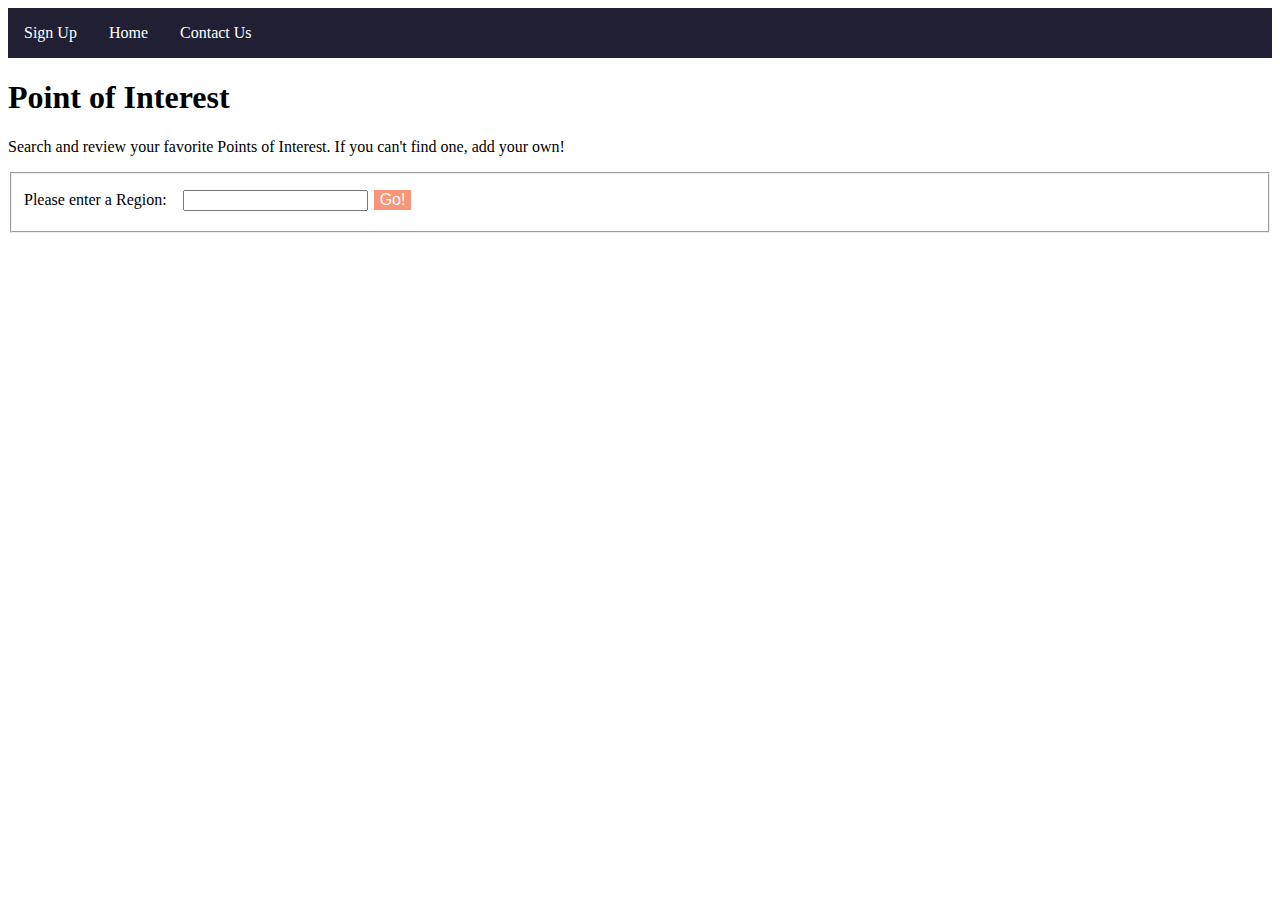
<file: index.html>
<!DOCTYPE html>
<html>
<head>
    <title>Point Of Interest</title>
    <link rel="stylesheet" type="text/css" href="main.css">
</head>
<body>
    <ul>
        <li><a href ="signup.html">Sign Up</a></li>
        <li><a href ="#">Home</a></li>
        <li><a href ="#">Contact Us</a></li>
    </ul>
    <h1>Point of Interest</h1>
    <p>Search and review your favorite Points of Interest. If you can't find one, add your own! </p>
    <form method="get" action="searchresult.php">
    <fieldset>
    <label>Please enter a Region:</label>
    <input name="region" />
    <input type="submit" value="Go!" />
    </fieldset>
    </form>
</body>
</html>
</file>
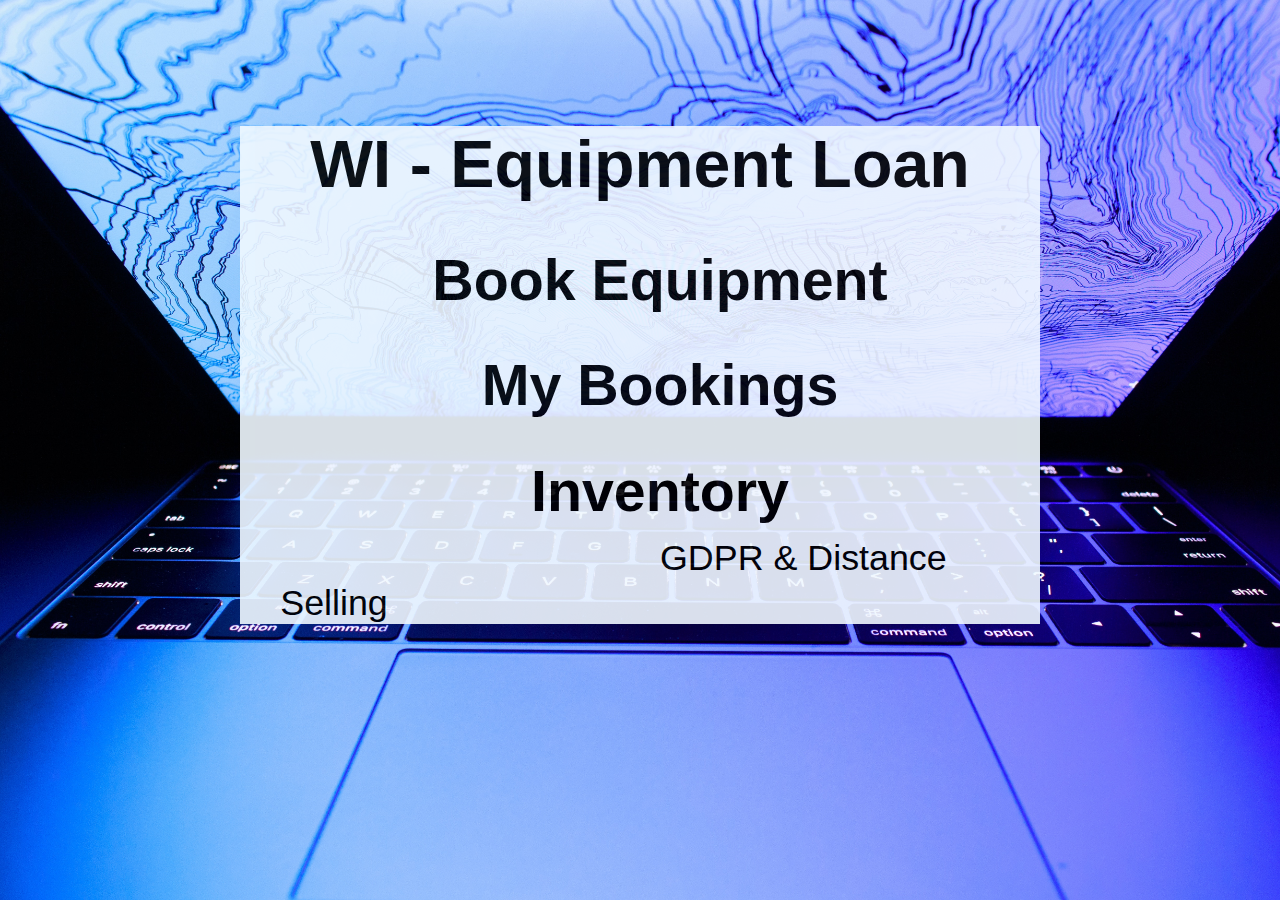
<file: assignment/index.html>
<!DOCTYPE html>
<html lang="en">
<head>
    <meta charset="UTF-8">
    <meta name="viewport" content="width=device-width, initial-scale=1.0">
    <meta name="google-signin-client_id" content="347645953183-p19m4u731evpu49dijrsevbof4tuvtje.apps.googleusercontent.com">
    <meta http-equiv="X-UA-Compatible" content="ie=edge">
    <link rel="stylesheet" href="css/main.css">
    <link rel="shortcut icon" href="img/icon.jfif" type="image/x-icon"/>
    <title>WI - Equipment Loan</title>
</head>
<body>
    <!--content div open-->
    <div id="content">
        <section>
            <h1>WI - Equipment Loan</h1>
            <ul>
                <!--list of pages-->
                <h2 class="book_equipment"> <a href="book_equipment.html">Book Equipment</a> </h2>
                <h2 class="my_booking"> <a href="my_booking.html">My Bookings</a> </h2>
                <h2 class="inventory"> <a href="password.html">Inventory</a> </h2>
                <!--GDPR-->
                <a class="gdpr" href="doc/gdpr_ds.docx">GDPR & Distance Selling</a>
            </ul>
        </section>       
    </div>
    <!--content div end-->
</body>
</html>
</file>
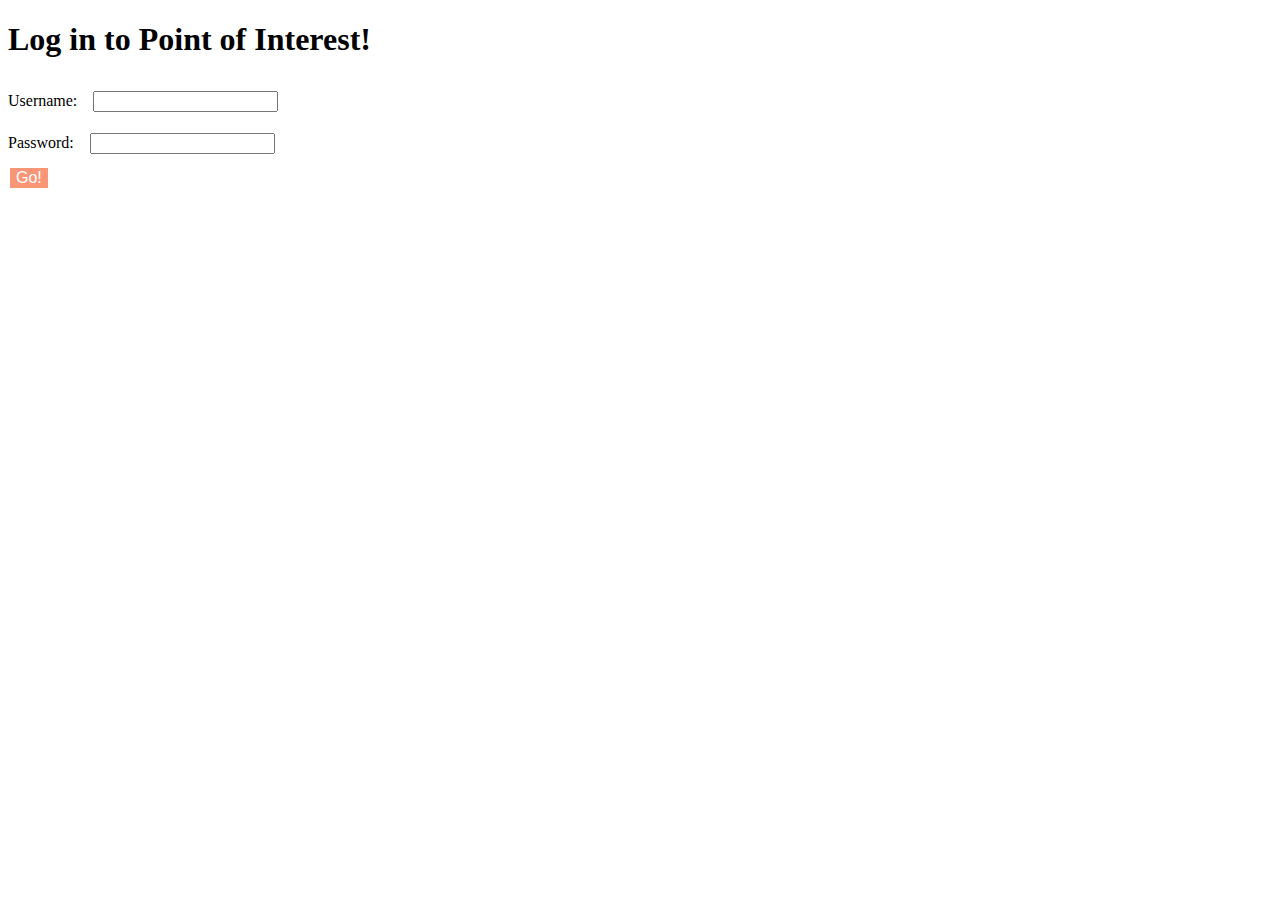
<file: login.html>
<!DOCTYPE html>
<html>
<head>
    <title>Point of Interest! Login</title>
    <link rel="stylesheet" type="text/css" href="main.css">
</head>
<body>
<h1>Log in to Point of Interest!</h1>
<form method="post" action="login.php">
<label for="username">Username:</label>
<input name="username" id="username"/>
<br/>
<label for="password">Password:</label>
<input name="password" id="password" type="password"/>
<br/>
<input type="submit" value="Go!" />
</form>
</body>
</html>
</file>
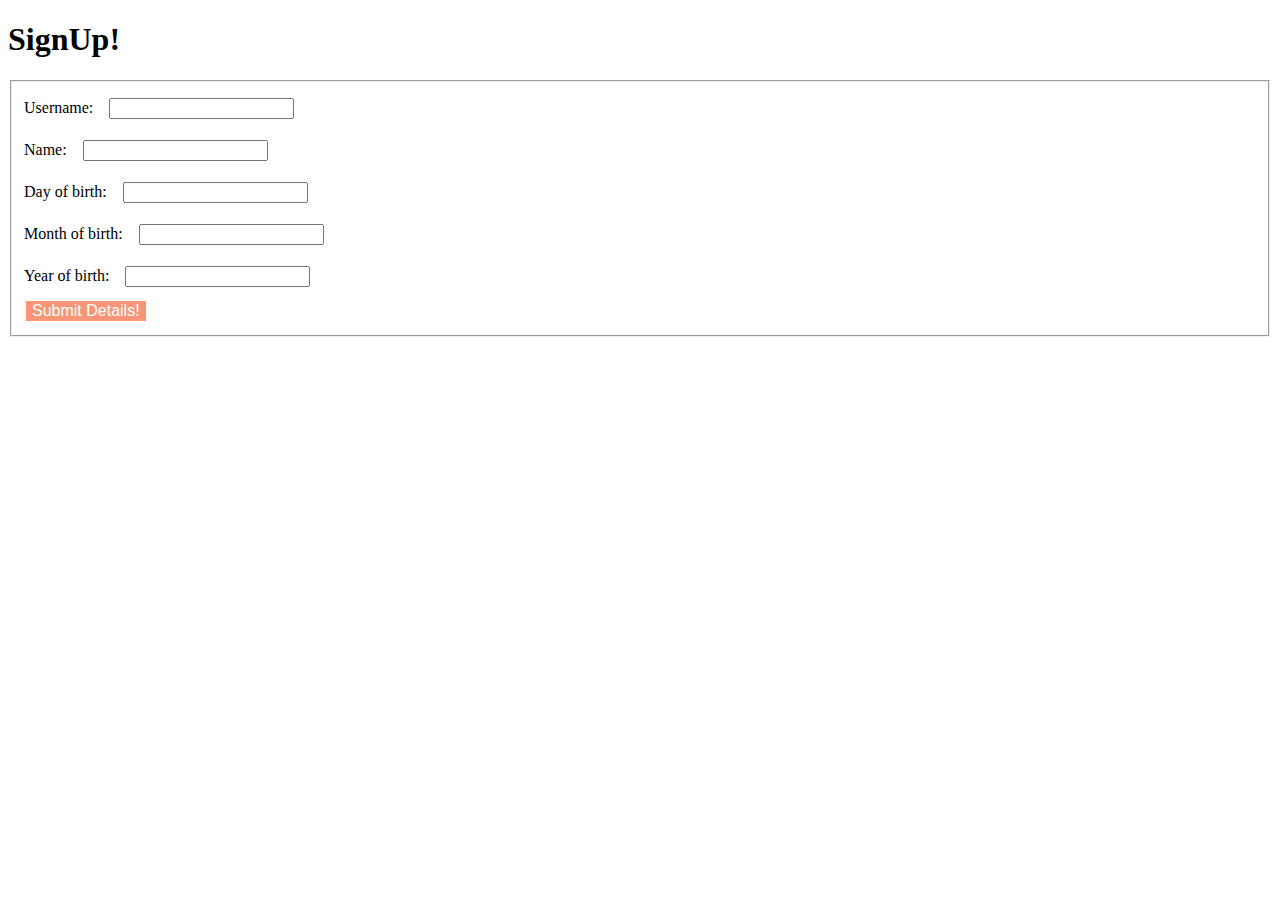
<file: signup.html>
<!DOCTYPE html>
<html>
<head>
<link rel="stylesheet" type="text/css" href="main.css">
<title>SignUp!</title>
</head>
<body>
<h1>SignUp!</h1>
<form method="post" action="signup.php">
<fieldset>
<label>Username:</label>
<input name="Username" /><br />
<label>Name:</label>
<input name="Name" /><br />
<label>Day of birth:</label>
<input name="Dayofbirth" /><br />
<label>Month of birth:</label>
<input name="Monthofbirth" /><br />
<label>Year of birth:</label>
<input name="Yearofbirth" /><br />
<input type="submit" value="Submit Details!" />
</fieldset>
</form>
</body>
</html>
</file>
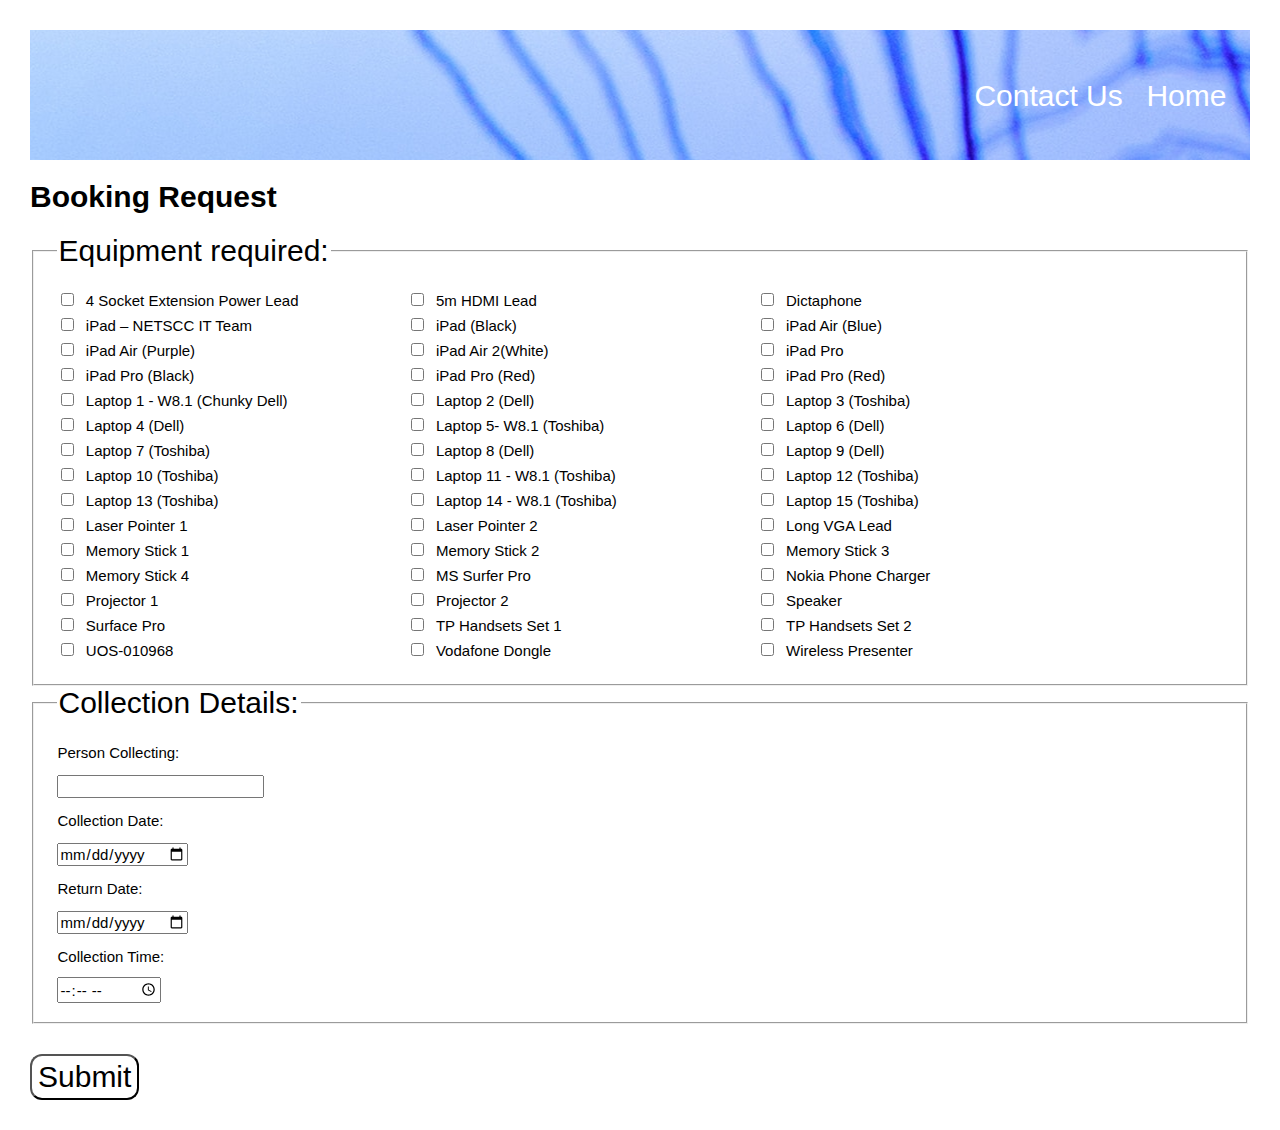
<file: assignment/book_equipment.html>
<!DOCTYPE html>
<html lang="en">
<head>
    <meta charset="UTF-8">
    <meta name="viewport" content="width=device-width, initial-scale=1.0">
    <meta http-equiv="X-UA-Compatible" content="ie=edge">
    <link rel="stylesheet" href="css/book_equipment.css">
    <link rel="shortcut icon" href="img/icon.jfif" type="image/x-icon"/>
    <script> src="scripts/book_equipment.js"</script>
    <title>WI - Booking Request</title>
</head>
<!--body begin-->
<body>
    <!--wrapper begin-->
    <div class="wrapper">
        <!--header open-->
        <header>
            <ul>
                <!--this is the header to navigate through pages-->
                <li class="home_link"><a href="index.html">Home</a></li>
                <li class="contact_us_link"><a href="contact_us.html">Contact Us</a></li>
            </ul>
        </header>
        <!--header close-->
        <!--main section open-->
        <div class="main_section">
            <h1>Booking Request</h1>
            <!-- <form id="request" method="post" action="acknowledge.php"> -->
                <form id="request" action="mailto:someone@example.com" method="post" enctype="text/plain">
                <fieldset>
                    <legend>Equipment required:</legend>
                    <!--this is the list of equipment for renting-->
                    <wrapper class="checkbox_wrapper">
                        <div class="section_1">
                            <input type="checkbox" id="extension_lead" name="extension_lead">
                            <label for="extension_lead">4 Socket Extension Power Lead</label>
                        </div>
                        <div class="section_1">
                            <input type="checkbox" id="hdmi_lead" name="hdmi_lead">
                            <label for="hdmi_lead">5m HDMI Lead</label>
                        </div>
                        <div class="section_1">
                            <input type="checkbox" id="dictaphone" name="dictaphone">
                            <label for="dictaphone">Dictaphone</label>
                        </div>
                        <div class="section_2">
                            <input type="checkbox" id="ipad_1" name="ipad_1">
                            <label for="ipad_1">iPad – NETSCC IT Team</label>
                        </div>
                        <div class="section_2">
                            <input type="checkbox" id="ipad_2" name="ipad_2">
                            <label for="ipad_2">iPad (Black)</label>
                        </div>
                        <div class="section_2">
                            <input type="checkbox" id="ipad_3" name="ipad_3">
                            <label for="ipad_3">iPad Air (Blue)</label>
                        </div>
                        <div class="section_2">
                            <input type="checkbox" id="ipad_4" name="ipad_4">
                            <label for="ipad_4">iPad Air (Purple)</label>
                        </div>
                        <div class="section_2">
                            <input type="checkbox" id="ipad_5" name="ipad_5">
                            <label for="ipad_5">iPad Air 2(White)</label>
                        </div>
                        <div class="section_2">
                            <input type="checkbox" id="ipad_6" name="ipad_6">
                            <label for="ipad_6">iPad Pro</label>
                        </div>
                        <div class="section_2">
                            <input type="checkbox" id="ipad_7" name="ipad_7">
                            <label for="ipad_7">iPad Pro (Black)</label>
                        </div>
                        <div class="section_2">
                            <input type="checkbox" id="ipad_8" name="ipad_8">
                            <label for="ipad_8">iPad Pro (Red)</label>
                        </div>
                        <div class="section_3">
                            <input type="checkbox" id="laptop_1" name="laptop_1">
                            <label for="laptop_1">iPad Pro (Red)</label>
                        </div>
                        <div class="section_3">
                            <input type="checkbox" id="laptop_1" name="laptop_1">
                            <label for="laptop_1">Laptop 1 - W8.1 (Chunky Dell)</label>
                        </div>
                        <div class="section_3">
                            <input type="checkbox" id="laptop_2" name="laptop_2">
                            <label for="laptop_2">Laptop 2 (Dell)</label>
                        </div>
                        <div class="section_3">
                            <input type="checkbox" id="laptop_3" name="laptop_3">
                            <label for="laptop_3">Laptop 3 (Toshiba)</label>
                        </div>
                        <div class="section_3">
                            <input type="checkbox" id="laptop_4" name="laptop_4">
                            <label for="laptop_4">Laptop 4 (Dell)</label>
                        </div>
                        <div class="section_3">
                            <input type="checkbox" id="laptop_5" name="laptop_5">
                            <label for="laptop_5">Laptop 5- W8.1 (Toshiba)</label>
                        </div>
                        <div class="section_3">
                            <input type="checkbox" id="laptop_6" name="laptop_6">
                            <label for="laptop_6">Laptop 6 (Dell)</label>
                        </div>
                        <div class="section_3">
                            <input type="checkbox" id="laptop_7" name="laptop_7">
                            <label for="laptop_7">Laptop 7 (Toshiba)</label>
                        </div>
                        <div class="section_3">
                            <input type="checkbox" id="laptop_8" name="laptop_8">
                            <label for="laptop_8">Laptop 8 (Dell)</label>
                        </div>
                        <div class="section_3">
                            <input type="checkbox" id="laptop_9" name="laptop_9">
                            <label for="laptop_9">Laptop 9 (Dell)</label>
                        </div>
                        <div class="section_3">
                            <input type="checkbox" id="laptop_10" name="laptop_10">
                            <label for="laptop_10">Laptop 10 (Toshiba)</label>
                        </div>
                        <div class="section_3">
                            <input type="checkbox" id="laptop_11" name="laptop_11">
                            <label for="laptop_11">Laptop 11 - W8.1 (Toshiba)</label>
                        </div>
                        <div class="section_3">
                            <input type="checkbox" id="laptop_12" name="laptop_12">
                            <label for="laptop_12">Laptop 12 (Toshiba)</label>
                        </div>
                        <div class="section_3">
                            <input type="checkbox" id="laptop_13" name="laptop_13">
                            <label for="laptop_13">Laptop 13 (Toshiba)</label>
                        </div>
                        <div class="section_3">
                            <input type="checkbox" id="laptop_14" name="laptop_14">
                            <label for="laptop_14">Laptop 14 - W8.1 (Toshiba)</label>
                        </div>
                        <div class="section_3">
                            <input type="checkbox" id="laptop_15" name="laptop_15">
                            <label for="laptop_15">Laptop 15 (Toshiba)</label>
                        </div>
                        <div class="section_1">
                            <input type="checkbox" id="laser_1" name="laser_1">
                            <label for="laser_1">Laser Pointer 1</label>
                        </div>
                        <div class="section_1">
                            <input type="checkbox" id="laser_2" name="laser_2">
                            <label for="laser_2">Laser Pointer 2</label>
                        </div>
                        <div class="section_1">
                            <input type="checkbox" id="vga_lead" name="vga_lead">
                            <label for="vga_lead">Long VGA Lead</label>
                        </div>
                        <div class="section_1">
                            <input type="checkbox" id="memory_1" name="memory_1">
                            <label for="memory_1">Memory Stick 1</label>
                        </div>
                        <div class="section_1">
                            <input type="checkbox" id="memory_2" name="memory_2">
                            <label for="memory_2">Memory Stick 2</label>
                        </div>
                        <div class="section_1">
                            <input type="checkbox" id="memory_3" name="memory_3">
                            <label for="memory_3">Memory Stick 3</label>
                        </div>
                        <div class="section_1">
                            <input type="checkbox" id="memory_4" name="memory_4">
                            <label for="memory_4">Memory Stick 4</label>
                        </div>
                        <div class="section_1">
                            <input type="checkbox" id="ms_surfer" name="ms_surfer">
                            <label for="ms_surfer">MS Surfer Pro</label>
                        </div>
                        <div class="section_1">
                            <input type="checkbox" id="nokia_charger" name="nokia_charger">
                            <label for="nokia_charger">Nokia Phone Charger</label>
                        </div>
                        <div class="section_1">
                            <input type="checkbox" id="projector_1" name="projector_1">
                            <label for="projector_1">Projector 1</label>
                        </div>
                        <div class="section_1">
                            <input type="checkbox" id="projector_2" name="projector_2">
                            <label for="projector_2">Projector 2</label>
                        </div>
                        <div class="section_1">
                            <input type="checkbox" id="speaker" name="speaker">
                            <label for="speaker">Speaker</label>
                        </div>
                        <div class="section_1">
                            <input type="checkbox" id="surface_pro" name="surface_pro">
                            <label for="surface_pro">Surface Pro</label>
                        </div>
                        <div class="section_1">
                            <input type="checkbox" id="handset_1" name="handset_1">
                            <label for="handset_1">TP Handsets Set 1</label>
                        </div>
                        <div class="section_1">
                            <input type="checkbox" id="handset_2" name="handset_2">
                            <label for="handset_2">TP Handsets Set 2</label>
                        </div>
                        <div class="bottom">
                            <input type="checkbox" id="uos" name="uos">
                            <label for="uos">UOS-010968</label>
                        </div>
                        <div class="bottom">
                            <input type="checkbox" id="vodafone_dongle" name="vodafone_dongle">
                            <label for="vodafone_dongle">Vodafone Dongle</label>
                        </div>
                        <div class="bottom">
                            <input type="checkbox" id="presenter" name="presenter">
                            <label for="presenter">Wireless Presenter</label>
                        </div>
                        <!--end of equipment-->
                    </wrapper>
                </fieldset>
                <!--this is where the persons name will go-->
                <fieldset class="text_area">
                    <legend>Collection Details:</legend>    
                        <div>
                            <label for="person_name">Person Collecting:</label><br>
                            <input type = "text" name="person_name" required>
                        </div>
                        <div>
                            <label for="collect_date">Collection Date:</label><br>
                            <input type = "date" name="collect_date" required>
                        </div>
                        <div>
                            <label for="return_date">Return Date:</label><br>
                            <input type = "date" name="return_date" required>
                        </div>
                        <div>
                            <label for="collection_time">Collection Time:</label><br>
                            <input type = "time" name="collection_time" required>
                        </div>
                </fieldset>
                <p><input type="submit" name="send" value="Submit"></p>
            </form>
        </div>
        <!--main section close-->
    </div>
    <!--wrapper end-->
</body>
<!--body end-->
</html>
</file>
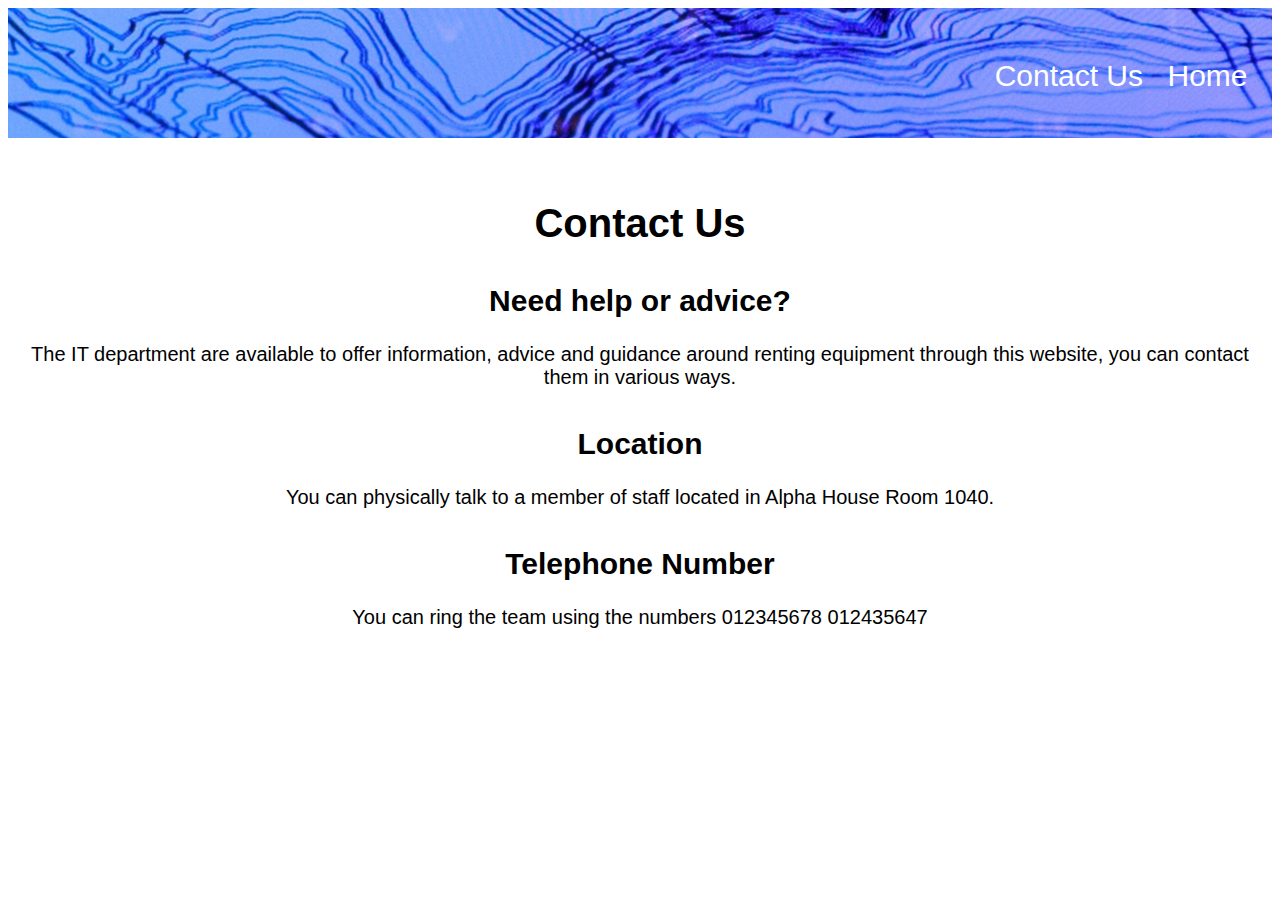
<file: assignment/contact_us.html>
<!DOCTYPE html>
<html lang="en">
<head>
    <meta charset="UTF-8">
    <meta name="viewport" content="width=device-width, initial-scale=1.0">
    <meta http-equiv="X-UA-Compatible" content="ie=edge">
    <link rel="stylesheet" href="css/contact_us.css">
    <link rel="shortcut icon" href="img/icon.jfif" type="image/x-icon"/>
    <title>WI - Equipment Loan</title>
</head>
<!--body open-->
<body>
    <!--wrapper open-->
    <div class="wrapper">
        <!--header open-->
        <header>
            <ul>
                <!--this is the header to navigate through pages-->
                <li><a href="index.html">Home</a></li>
                <li><a href="contact_us.html">Contact Us</a></li>
            </ul>
        </header>
        <!--header close-->
        <!--content open-->
        <div class="content">
            <h1>Contact Us</h1>
            <h2>Need help or advice?</h2> 
            <p>The IT department are available to offer information, advice and guidance around renting equipment through this website, you can contact them in various ways.</p>
            <h2>Location</h2>
            <p>You can physically talk to a member of staff located in Alpha House Room 1040.</p>
            <h2>Telephone Number</h2>
            <p>You can ring the team using the numbers 012345678 012435647</p>
            <h2><a href="mailto:p.hall@soton.ac.uk">Email Us</a></h2>
        </div>
        <!--content close-->
        <!--GDPR div begin-->
        <div class="gdpr">
        <footer>
            <a href="#">GDPR & Distance Selling</a>
        </footer>
        </div>
        <!--GDPR div end-->             
    </div>
    <!--wrapper close-->

</body>
<!--body close-->
</html>
</file>
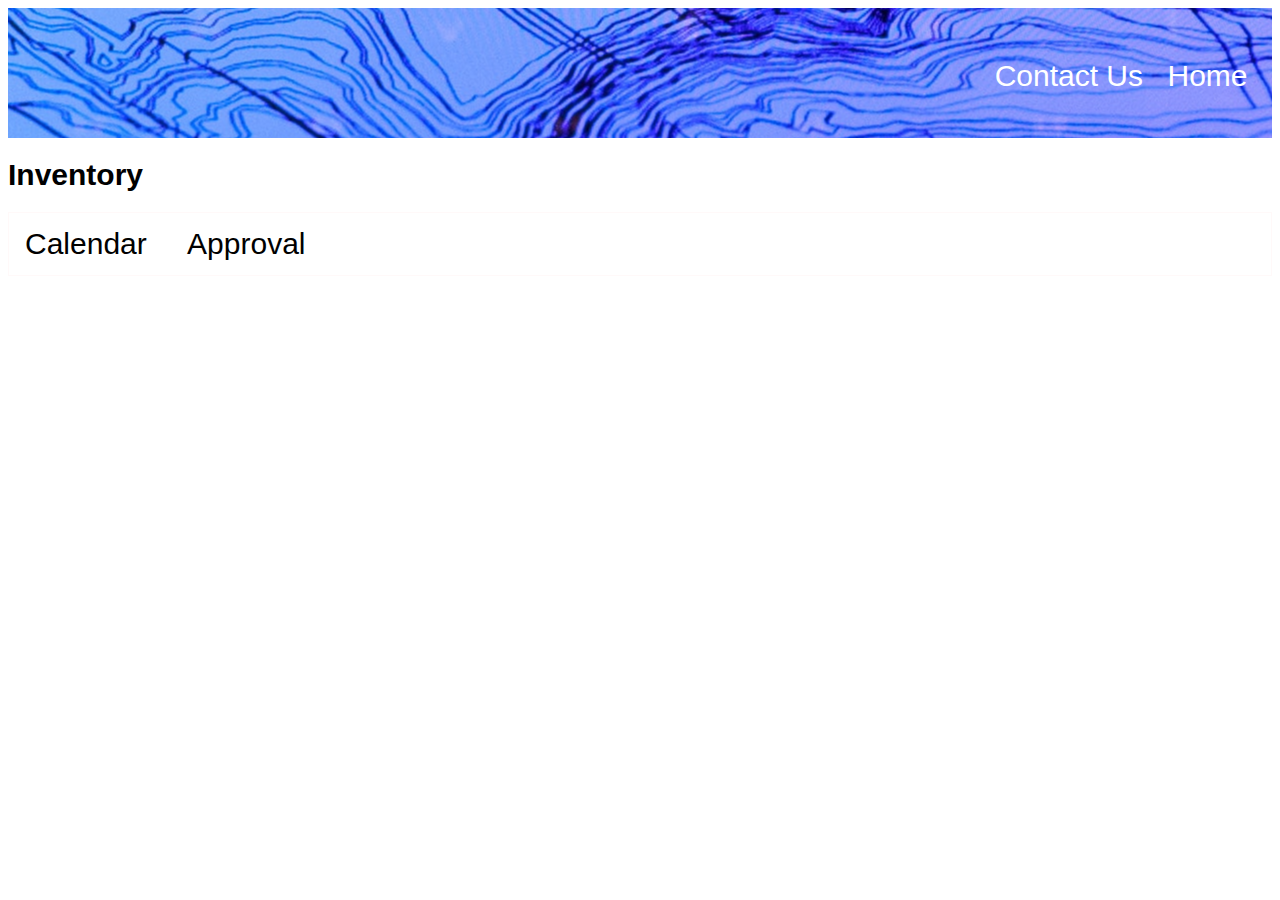
<file: assignment/inventory.html>
<!DOCTYPE html>
<html lang="en">
<head>
    <meta charset="UTF-8">
    <meta name="viewport" content="width=device-width, initial-scale=1.0">
    <meta http-equiv="X-UA-Compatible" content="ie=edge">
    <link rel="stylesheet" href="css/inventory.css">
    <link rel="shortcut icon" href="img/icon.jfif" type="image/x-icon"/>
    <script src="scripts/inventory.js"></script>
    <title>WI - Inventory</title>
</head>
<!--body open-->
<body>
    <!--wrapper open-->
    <div class="wrapper">
        <!--header open-->
        <header>
            <ul>
                <!--this is the header to navigate through pages-->
                <li><a href="index.html">Home</a></li>
                <li><a href="contact_us.html">Contact Us</a></li>
            </ul>
        </header>
        <!--header close-->
        <h1>Inventory</h1>
        <!--tab links-->
        <div class="tab">
            <button class="tablinks" onclick="openVersion(event, 'calendar')">Calendar</button>
            <button class="tablinks" onclick="openVersion(event, 'approval')">Approval</button>
        </div>
        <!--tab content-->
        <div id="calendar" class="tabcontent">
            <!--this brings in a google calendar-->
            <iframe src="https://calendar.google.com/calendar/embed?height=750&amp;wkst=1&amp;bgcolor=%23ffffff&amp;ctz=Europe%2FLondon&amp;src=cGFyaXMuaGFsbEBuaWhyLmFjLnVr&amp;src=ZW4udWsjaG9saWRheUBncm91cC52LmNhbGVuZGFyLmdvb2dsZS5jb20&amp;color=%23039BE5&amp;color=%230B8043" style="border-width:0" width="1300" height="750" frameborder="0" scrolling="no"></iframe>
        </div>
        <div id="approval" class="tabcontent">
            <!--this is a table-->
            <table>
                <!--this is the first row-->
                <tr>
                    <th>Date</th>
                    <th>Time</th>
                    <th>Item</th>
                    <th>Requested By</th>
                </tr>
                <tr>
                    <th>12/05/2019</th>
                    <th>09:00</th>
                    <th>Laptop</th>
                    <th>John Smith</th>
                </tr>
                <tr>
                    <th>13/05/2019</th>
                    <th>09:00</th>
                    <th>Laptop 2</th>
                    <th>Jane Smith</th>
                </tr>
                <tr>
                    <th>13/06/2019</th>
                    <th>15:00</th>
                    <th>Laptop 4</th>
                    <th>Jane doe</th>
                </tr>                
            </table>
        </div>
    <!--wrapper close-->
</body>
<!--body close-->
</html>
</file>
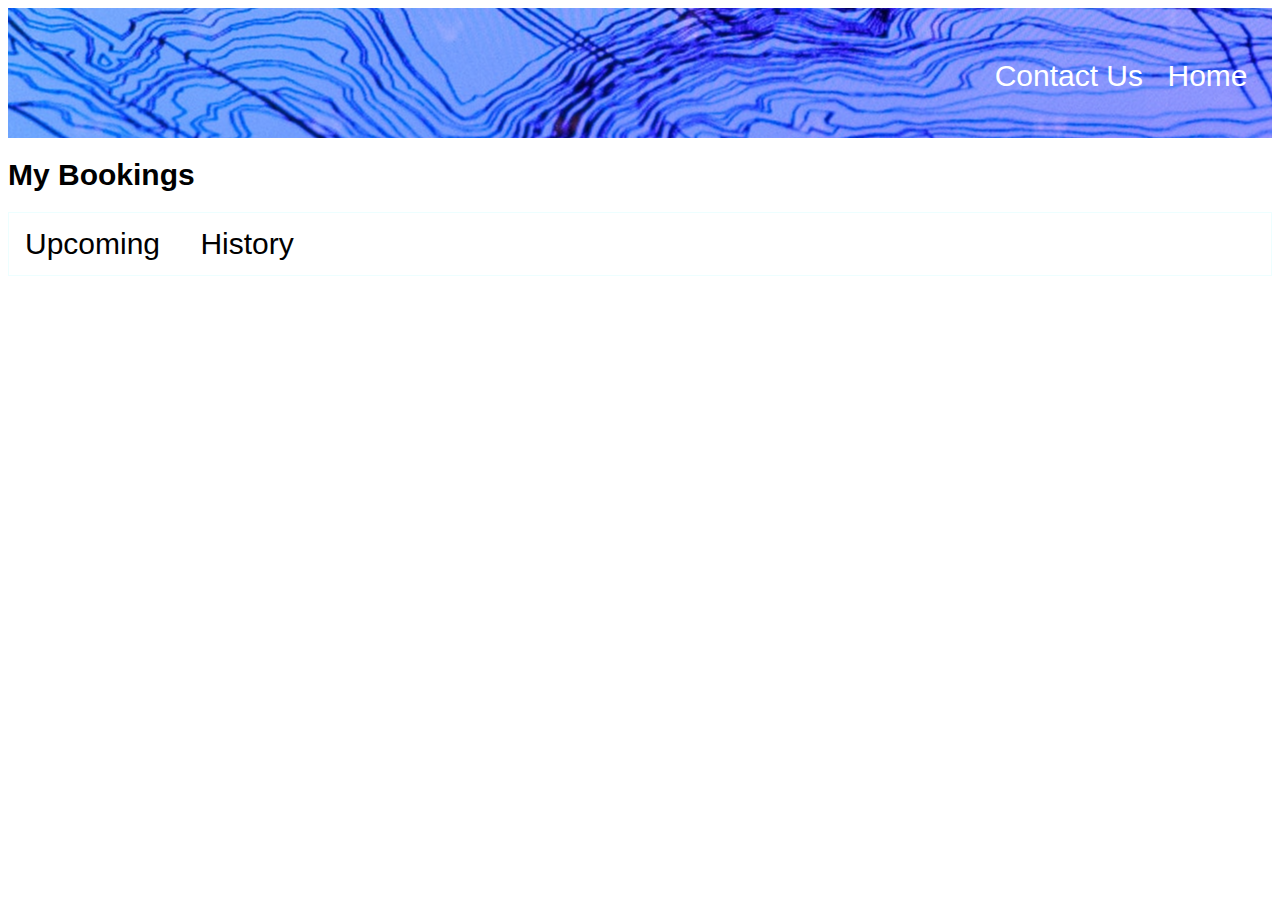
<file: assignment/my_booking.html>
<!DOCTYPE html>
<html lang="en">
<head>
    <meta charset="UTF-8">
    <meta name="viewport" content="width=device-width, initial-scale=1.0">
    <meta http-equiv="X-UA-Compatible" content="ie=edge">
    <link rel="stylesheet" href="css/my_booking.css">
    <link rel="shortcut icon" href="img/icon.jfif" type="image/x-icon"/>
    <script src="scripts/my_booking.js"></script>
    <title>WI - My Booking</title>
</head>
<!--body open-->
<body>
    <!--wrapper open-->
    <div class="wrapper">
        <!--header open-->
        <header>
            <ul>
                <!--this is the header to navigate through pages-->
                <li><a href="index.html">Home</a></li>
                <li><a href="contact_us.html">Contact Us</a></li>
            </ul>
        </header>
        <!--header close-->
        <h1>My Bookings</h1>
        <!--tab links-->
        <div class="tab">
            <button class="tablinks" onclick="openVersion(event, 'upcoming')">Upcoming</button>
            <button class="tablinks" onclick="openVersion(event, 'history')">History</button>
        </div>
        <!--upcoming tab content-->
        <div id="upcoming" class="tabcontent">
            <!--this is a table-->
            <table>
                <!--this is the first row-->
                <tr>
                    <th>Date</th>
                    <th>Time</th>
                    <th>Item</th>
                    <th>Requested By</th>
                </tr>
                <tr>
                    <th>12/05/2019</th>
                    <th>08:30</th>
                    <th>Laptop</th>
                    <th>John Smith</th>
                </tr>
            </table>
        </div>
        <!--historical bookings tab-->
        <div id="history" class="tabcontent">
            <!--this is a table-->
            <table>
                <!--this is the first row-->
                <tr>
                    <th>Date</th>
                    <th>Time</th>
                    <th>Item</th>
                    <th>Requested By</th>
                </tr>
                <tr>
                    <th>12/05/2019</th>
                    <th>09:00</th>
                    <th>Laptop</th>
                    <th>John Smith</th>
                </tr>
                <tr>
                    <th>13/05/2019</th>
                    <th>09:00</th>
                    <th>Laptop 2</th>
                    <th>Jane Smith</th>
                </tr>
                <tr>
                    <th>13/06/2019</th>
                    <th>15:00</th>
                    <th>Laptop 4</th>
                    <th>Jane doe</th>
                </tr>
            </table>
        </div>
    </div>
    <!--wrapper close-->
</body>
<!--body close-->
</html>
</file>
<file: main.css>
ul {
    list-style-type: none;
    margin: 0;
    padding: 0;
    overflow: hidden;
    background-color: #201f33;
  }
  
  li {
    float: left;
  }
  
  li a {
    display: block;
    color: white;
    text-align: center;
    padding: 16px;
    text-decoration: none;
  }
  
  li a:hover {
    background-color: #333153;
  }

  input[type=submit] {
    background-color: #f4511e;
    border: none;
    color: white;
    text-align: center;
    font-size: 16px;
    margin: 4px 2px;
    opacity: 0.6;
    transition: 0.3s;
    display: inline-block;
    text-decoration: none;
    cursor: pointer;
  }

  input[type=text] {
    border: none;
    border-bottom: 2px solid red;
  }

  /* form*/
  * {
  box-sizing: border-box;
}

input[type=text], select, textarea {
  width: 100%;
  padding: 12px;
  border: 1px solid #ccc;
  border-radius: 4px;
  resize: vertical;
}

label {
  padding: 12px 12px 12px 0;
  display: inline-block;
}

.container {
  border-radius: 5px;
  background-color: #f2f2f2;
  padding: 20px;
}

.col-25 {
  float: left;
  width: 25%;
  margin-top: 6px;
}

.col-75 {
  float: left;
  width: 75%;
  margin-top: 6px;
}

/* Clear floats after the columns */
.row:after {
  content: "";
  display: table;
  clear: both;
}
</file>
<file: assignment/css/main.css>
/*style the whole page*/
* {
    font-family: arial;
    font-size: 1.2em;
}

body {
    background-attachment: fixed;    
    background-image: url("../img/laptop.jpg");
    background-size: cover;
}

section {
    background-color: aliceblue;
    margin-top: 10%;
    margin-left: 7em;
    margin-right: 7em;
    opacity: 0.9;
}

/*style the heading*/
h1 {
    font-size: 2em;
    margin-top: 1em;
    text-align: center;
}

/*style the list of headings*/
h2 { 
    margin-bottom: 0.2em;
    text-align: center; 
 }

/*style the links*/
a {
    color: black;
    text-decoration: none;
}

/*style for text gdpr*/
.gdpr {
    font-size: 0.9em;
    margin-left: 50%;
}

/*styles media for mobile devide*/
@media (max-width: 400px) { 
    * {
        padding: 0%;
    }  

    ul {
        padding: 0%;
    }

    h1 {
        font-size: 35px;
    }

    h2 {
        margin-bottom: 30px;
    }

    a {
        font-size: 30px;
    }

    a.gdpr{
        font-size: 20px;
        margin-left: 30%;
    }

    section {
        margin: 7px;
        margin-top: 35%;
    }
}
</file>
<file: assignment/css/book_equipment.css>
/*style the whole page*/
* {
    font-family: arial;
    font-size: 30px;
}

/*style the body and gives form a margin*/
body {
    margin: 1em;
}

/*style the navigation list within the header*/
header > ul > li { 
    display: initial;
    float: right;
    margin-right: 2%;
 }

 /*style the navigation text*/
a {
    color: white;
    text-decoration: none;
 }

 /*style the position of the list*/
 header > ul {
    margin-top: 4%; 
 }

 /*styles the header and adds an image*/
 header {
    background-attachment: fixed;    
    background-image: url("../img/laptop.jpg"); 
    background-position: top;   
    height: 130px;
    overflow: hidden;
 }

/*style for text for the equipment*/
.checkbox {
    font-size: 12px;
}

/*stlye for the collection details*/
label {
    font-size: 15px;
    margin: 1px;
}

/*styles text within input boxes*/
input[type="text"], input[type="date"], input[type="time"] {
    font-size: 15px;
}

input[type="submit"] {
    background-color: inherit;
    border-radius: 12px;
    cursor: pointer;
    padding: 4px 6px;
}

/*style for formatting of the checkboxes*/
.section_1, .section_2, .section_3, .bottom {
    float: left;
    height: 25px;
    width: 30%;
}

/*styles the bottom row of checkboxes*/
.bottom {
    margin-bottom: 1%;
}

/*styles checkbox wrapper*/
.checkbox_wrapper {
    width: 100%;
}

.submit {
    border-radius: 12px;
    color: brown
}

/*styles media for mobile device*/
@media (max-width: 400px) { 
    header {
        height: 30%;
    }

    h1 {
        margin: 10px;
    }

    a {
        font-size: 20px;
        margin-bottom: 5px;
    }

    .section_1, .section_2, .section_3, .bottom {
        width: 100%;
    }

    label {
        text-align: center;
    }

    legend {
        font-size: 20px;
    }
}
</file>
<file: assignment/css/contact_us.css>
/*style the whole page*/
* {  
    font-family: arial;
    font-size: 30px;
    text-align: center;
}

/*style the navigation list within the header*/
header > ul > li { 
    display: initial;
    float: right;
    margin-right: 2%;
 }

 /*style the navigation text*/
a {
    color: white;
    text-decoration: none;
 }

 /*style the position of the list*/
 header > ul {
    margin-top: 4%; 
 }

/*style the header*/
header {
    background-attachment: fixed;    
    background-image: url("../img/laptop.jpg"); 
    background-position: 50%;  
    height: 130px;   
    overflow: hidden;
}

/*style the main heading*/
h1 {
    font-size: 40px;    
    margin-top: 5%;
}

/*style the sub-headings*/
h2 {
    margin-top: 3%;
}

/*style the paragraphs*/
p {
    font-size: 20px;
}

/*style for the footer*/
footer {
    float: bottom;
    margin-right: 2%;
    margin-top: 10%;
    text-align: right;
}

/*style for text within the footer*/
footer > a {
    font-size: 30px;
}

/*styles media for mobile device*/
@media (max-width: 400px) { 
    header {
        height: 30%;
    } 
    
    a {
        font-size: 20px;
        margin-bottom: 5px;
    }
}
</file>
<file: assignment/css/inventory.css>
/*styles the whole page*/
* {
    font-family: arial;
    font-size: 30px;
}

/*styles the list within the header*/
header > ul > li { 
    display: initial;
    float: right;
    margin-right: 2%;
}

/*style the navigation text*/
a {
    color: white;
    text-decoration: none;
}

/*style the position of the list*/
header > ul {
    margin-top: 4%; 
}

/*styles the header*/
header {
    background-attachment: fixed;    
    background-image: url("../img/laptop.jpg"); 
    background-position: 50%;     
    height: 130px;
    overflow: hidden;
}

/*style the tab*/
.tab {
    background-color: white;
    border: 1px solid rgba(255, 248, 248, 0.87);
    overflow: hidden;
}
  
/*style the buttons that are used to open the tab content*/
.tab button {
    background-color: inherit;
    border: none;
    cursor: pointer;
    padding: 14px 16px;
    transition: 0.3s;
}
  
/*change background color of buttons on hover*/
.tab button:hover {
    background-color: rgb(230, 247, 255);
}
  
/*creates an active/current tablink class*/
.tab button.active {
    background-color: #ccc;
}
  
/*style the tab content and hides inactive tab*/
.tabcontent {
    display: none;
    padding: 6px 12px;
    border-top: none;
}

/*styles the size of the calendar*/
iframe {
    width: 80%;
    margin-left: 10%;
    margin-right: 10%;
}

/*style for the footer*/
footer {
    float: bottom;
    margin-right: 2%;
    margin-top: 10%;
    text-align: right;
}

/*style for text within the footer*/
footer > a {
    font-size: 30px;
}

/*style for the table*/
table {
    border-collapse: collapse;
    font-size: 15px;
    width: 100%;
}

table, th, tr {
    border: 1px solid black;
}

/*styles media for mobile device*/
@media (max-width: 400px) { 
    header {
        height: 30%;
    }

    iframe {
        height: 450px;
    }

    th {
        font-size: 15px;
    }

    a {
        font-size: 20px;
        margin-bottom: 5px;
    }
    
}
</file>
<file: assignment/css/my_booking.css>
/*styles the whole page */
* {
    font-family: arial;
    font-size: 30px;
}

/*styles the list within the header*/
header > ul > li { 
    display: initial;
    float: right;
    margin-right: 2%;

}

/*style the navigation text*/
a {
    color: white;
    text-decoration: none;
}

/*style the position of the list*/
header > ul {
    margin-top: 4%; 
}

/*styles the header*/
header {
    background-attachment: fixed;    
    background-image: url("../img/laptop.jpg"); 
    background-position: 50%;  
    height: 130px;
    overflow: hidden;
}

/*style the tab*/
.tab {
    background-color: white;
    border: 1px solid rgba(236, 254, 255, 0.925);
    overflow: hidden;
}
  
/*style the buttons that are used to open the tab content*/
.tab button {
    background-color: inherit;
    border: none;
    cursor: pointer;
    padding: 14px 16px;
    transition: 0.3s;
}
  
/*change background color of buttons on hover*/
.tab button:hover {
    background-color: rgb(230, 247, 255);
}
  
/*creates an active/current tablink class*/
.tab button.active {
    background-color: #ccc;
}
  
/*style the tab content and hides inactive tab*/
.tabcontent {
    display: none;
    padding: 6px 12px;
    border-top: none;
}
  
/*style for the footer*/
footer {
    float: bottom;
    margin-right: 2%;
    margin-top: 10%;
    text-align: right;
}

/*style for text within the footer*/
footer > a {
    font-size: 30px;
}

/*style for the table*/
table {
    border-collapse: collapse;
    font-size: 15px;
    width: 100%;
}

table, th, tr {
    border: 1px solid black;
}

/*styles media for mobile device*/
@media (max-width: 400px) { 
    header {
        height: 30%;
    }
    
    th {
        font-size: 15px;
    }

    a {
        font-size: 20px;
        margin-bottom: 5px;
    }
}
</file>
